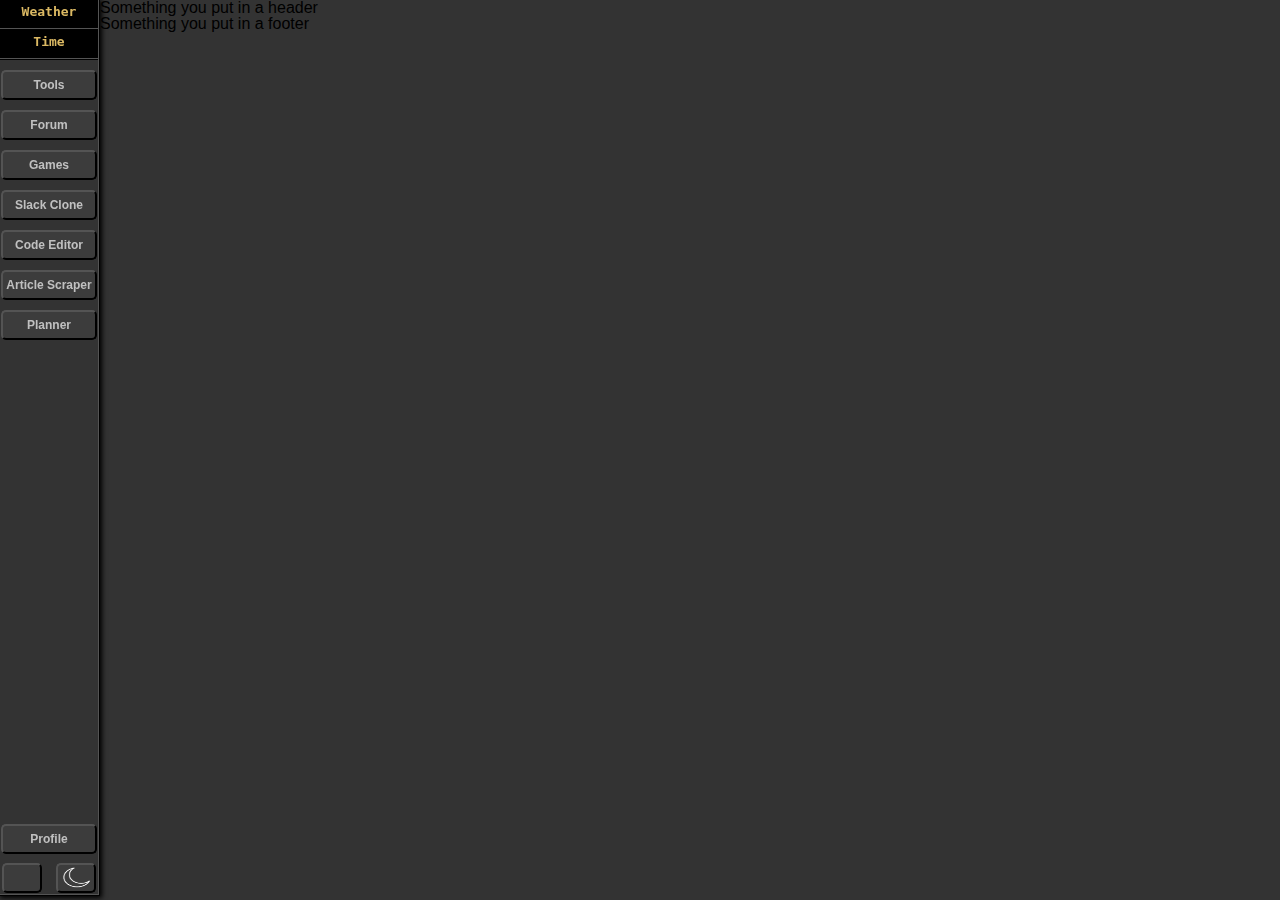
<file: index.html>
<!DOCTYPE html>
<html lang="en">

<head>
  <meta charset="UTF-8" />
  <meta name="viewport" content="width=device-width, initial-scale=1.0" />
  <title>Colab Project</title>
  <link rel="stylesheet" href="./assets/css/reset.css" />
  <link rel="stylesheet" href="./assets/css/style.css" />
  
</head>

<nav class="navbar">
    <div class="navContent">
        <!-- Top Box -->
        <div class="topBox">
            <div class="a">
                <h2>Weather</h2>
            </div>

            <div class="a">
                <h2>Time</h2>
            </div>
        </div>

        <!-- Middle Box -->
        <div class="middleBox">
            <div class="a">
                <button class="navBtnMiddle" id="toolBtn"
                onclick="redirectTools()">Tools</button>
            </div>
        
            <div class="a">
                <button class="navBtnMiddle" id="forumBtn"
                onclick="redirectForum()">Forum</button>
            </div>
        
            <div class="a">
                <button class="navBtnMiddle" id="gameBtn"
                onclick="redirectGames()">Games</button>
            </div>

            <div class="a">
                <button class="navBtnMiddle" id="chatBtn"
                onclick="redirectChat()">Slack Clone</button>
            </div>

            <div class="a">
                <button class="navBtnMiddle" id="editorBtn"
                onclick="redirectEditor()">Code Editor</button>
            </div>

            <div class="a">
                <button class="navBtnMiddle" id="articleBtn"
                onclick="redirectArticle()">Article Scraper</button>
            </div>

            <div class="a">
                <button class="navBtnMiddle" id="todoBtn" 
                onclick="redirectTodo()">Planner</button>
            </div>
        </div>

        <!-- Bottom Box -->
        <div class="bottomBox">
            <div class="c">
                <button class="navBtnMiddle" id="profileBtn">Profile</button>
            </div>

            <div class="a">
                <button class="navBtnBottom" id="Settings"> </button>
            </div>

            <div class="b">
                <button class="navBtnBottom" id="Night Mode"><img src="assets/images/navBar/moon.png" alt="Night Mode" width="100%" height="100%"></button>
            </div>
        </div>
    </div>
    <script src="assets/js/navbar/redirect.js"></script>
</nav>

<body>
    <header>
        <p>Something you put in a header</p>
    </header>
    
    

    <footer>
        <p> Something you put in a footer</p>
    </footer>
</body>

</html>
</file>
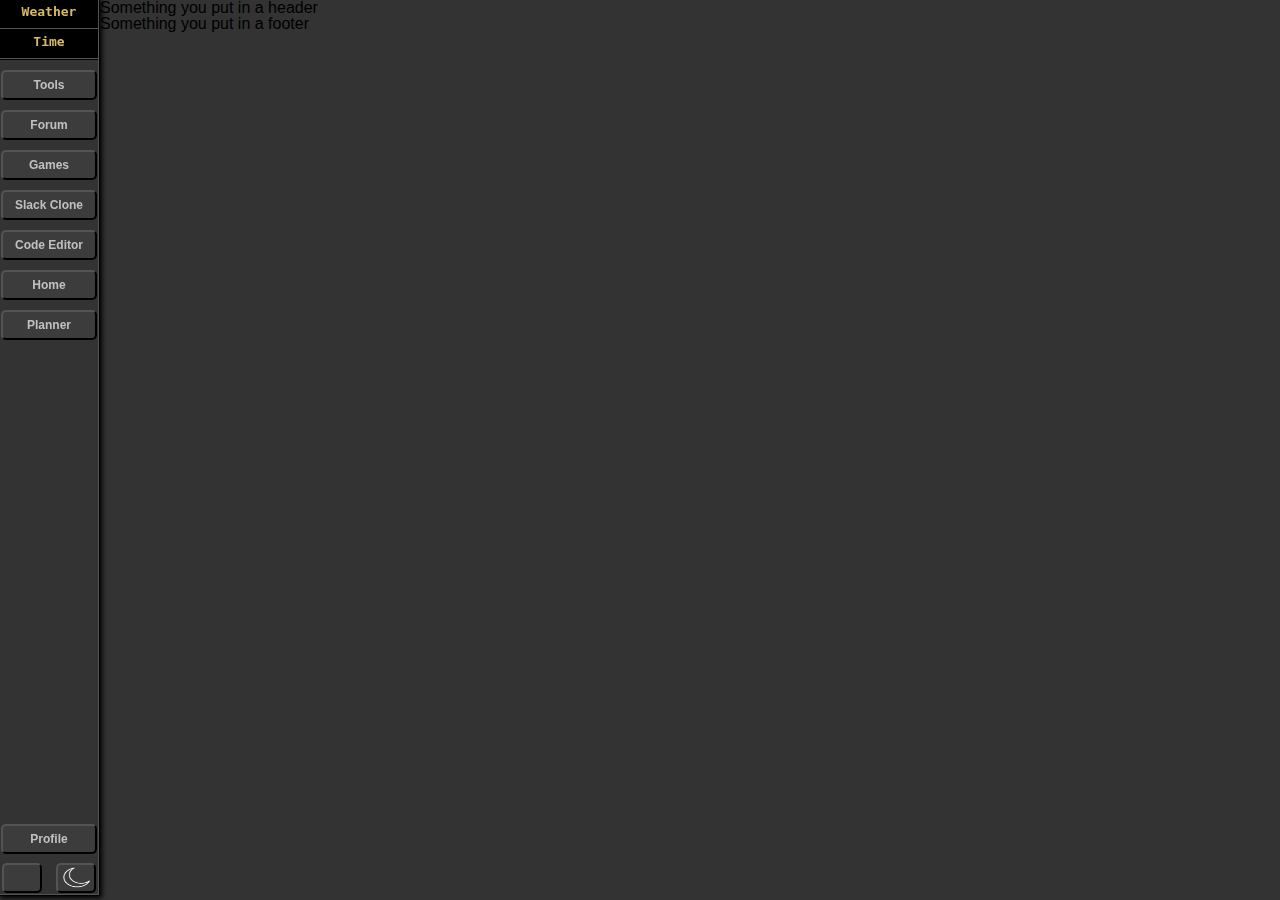
<file: article.html>
<!DOCTYPE html>
<html lang="en">

<head>
  <meta charset="UTF-8" />
  <meta name="viewport" content="width=device-width, initial-scale=1.0" />
  <title>Colab Project</title>
  <link rel="stylesheet" href="./assets/css/reset.css" />
  <link rel="stylesheet" href="./assets/css/style.css" />
  
</head>

<nav class="navbar">
    <div class="navContent">
        <!-- Top Box -->
        <div class="topBox">
            <div class="a">
                <h2>Weather</h2>
            </div>

            <div class="a">
                <h2>Time</h2>
            </div>
        </div>

        <!-- Middle Box -->
        <div class="middleBox">
            <div class="a">
                <button class="navBtnMiddle" id="toolBtn"
                onclick="redirectTools()">Tools</button>
            </div>
        
            <div class="a">
                <button class="navBtnMiddle" id="forumBtn"
                onclick="redirectForum()">Forum</button>
            </div>
        
            <div class="a">
                <button class="navBtnMiddle" id="gameBtn"
                onclick="redirectGames()">Games</button>
            </div>

            <div class="a">
                <button class="navBtnMiddle" id="chatBtn"
                onclick="redirectChat()">Slack Clone</button>
            </div>

            <div class="a">
                <button class="navBtnMiddle" id="editorBtn"
                onclick="redirectEditor()">Code Editor</button>
            </div>

            <div class="a">
                <button class="navBtnMiddle" id="homeBtn"
                onclick="redirectHome()">Home</button>
            </div>

            <div class="a">
                <button class="navBtnMiddle" id="todoBtn" 
                onclick="redirectTodo()">Planner</button>
            </div>
        </div>

        <!-- Bottom Box -->
        <div class="bottomBox">
            <div class="c">
                <button class="navBtnMiddle" id="profileBtn">Profile</button>
            </div>

            <div class="a">
                <button class="navBtnBottom" id="Settings"> </button>
            </div>

            <div class="b">
                <button class="navBtnBottom" id="Night Mode"><img src="assets/images/navBar/moon.png" alt="Night Mode" width="100%" height="100%"></button>
            </div>
        </div>
    </div>
    <script src="assets/js/navbar/redirect.js"></script>
</nav>

<body>
    <header>
        <p>Something you put in a header</p>
    </header>
    
    

    <footer>
        <p> Something you put in a footer</p>
    </footer>
</body>

</html>
</file>
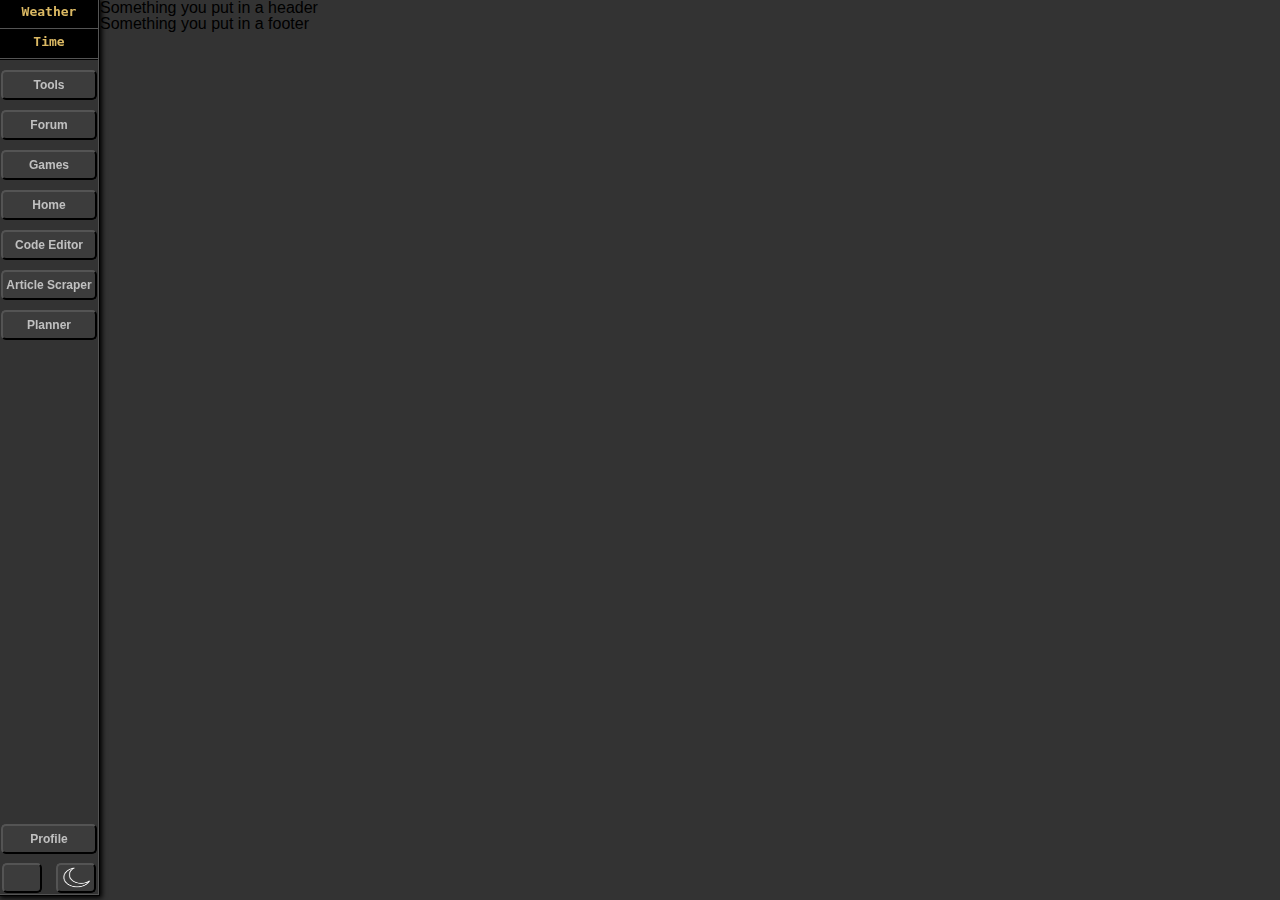
<file: chat.html>
<!DOCTYPE html>
<html lang="en">

<head>
  <meta charset="UTF-8" />
  <meta name="viewport" content="width=device-width, initial-scale=1.0" />
  <title>Colab Project</title>
  <link rel="stylesheet" href="./assets/css/reset.css" />
  <link rel="stylesheet" href="./assets/css/style.css" />
  
</head>

<nav class="navbar">
    <div class="navContent">
        <!-- Top Box -->
        <div class="topBox">
            <div class="a">
                <h2>Weather</h2>
            </div>

            <div class="a">
                <h2>Time</h2>
            </div>
        </div>

        <!-- Middle Box -->
        <div class="middleBox">
            <div class="a">
                <button class="navBtnMiddle" id="toolBtn"
                onclick="redirectTools()">Tools</button>
            </div>
        
            <div class="a">
                <button class="navBtnMiddle" id="forumBtn"
                onclick="redirectForum()">Forum</button>
            </div>
        
            <div class="a">
                <button class="navBtnMiddle" id="gameBtn"
                onclick="redirectGames()">Games</button>
            </div>

            <div class="a">
                <button class="navBtnMiddle" id="homeBtn"
                onclick="redirectHome()">Home</button>
            </div>

            <div class="a">
                <button class="navBtnMiddle" id="editorBtn"
                onclick="redirectEditor()">Code Editor</button>
            </div>

            <div class="a">
                <button class="navBtnMiddle" id="articleBtn"
                onclick="redirectArticle()">Article Scraper</button>
            </div>

            <div class="a">
                <button class="navBtnMiddle" id="todoBtn" 
                onclick="redirectTodo()">Planner</button>
            </div>
        </div>

        <!-- Bottom Box -->
        <div class="bottomBox">
            <div class="c">
                <button class="navBtnMiddle" id="profileBtn">Profile</button>
            </div>

            <div class="a">
                <button class="navBtnBottom" id="Settings"> </button>
            </div>

            <div class="b">
                <button class="navBtnBottom" id="Night Mode"><img src="assets/images/navBar/moon.png" alt="Night Mode" width="100%" height="100%"></button>
            </div>
        </div>
    </div>
    <script src="assets/js/navbar/redirect.js"></script>
</nav>

<body>
    <header>
        <p>Something you put in a header</p>
    </header>
    
    

    <footer>
        <p> Something you put in a footer</p>
    </footer>
</body>

</html>
</file>
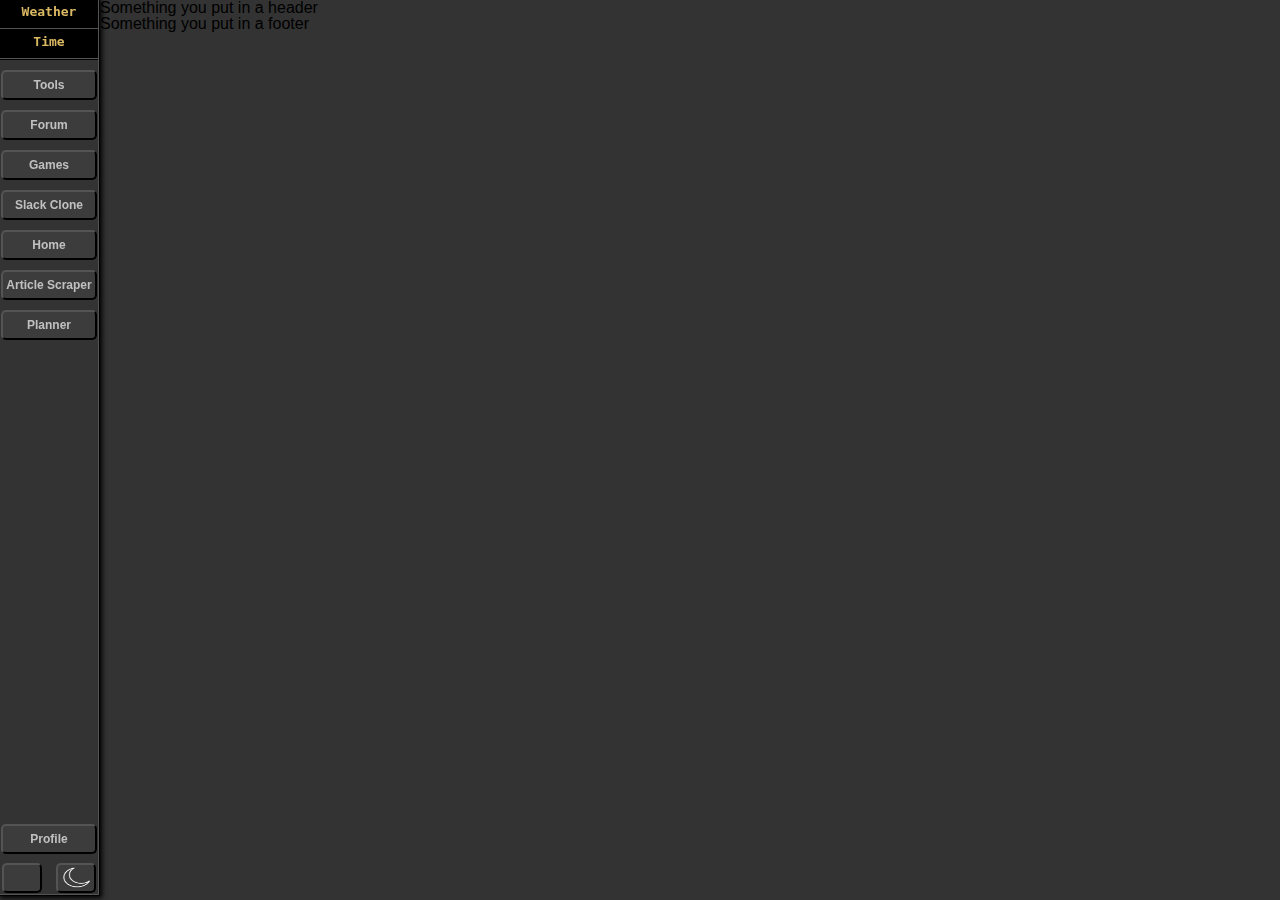
<file: editor.html>
<!DOCTYPE html>
<html lang="en">

<head>
  <meta charset="UTF-8" />
  <meta name="viewport" content="width=device-width, initial-scale=1.0" />
  <title>Colab Project</title>
  <link rel="stylesheet" href="./assets/css/reset.css" />
  <link rel="stylesheet" href="./assets/css/style.css" />
  
</head>

<nav class="navbar">
    <div class="navContent">
        <!-- Top Box -->
        <div class="topBox">
            <div class="a">
                <h2>Weather</h2>
            </div>

            <div class="a">
                <h2>Time</h2>
            </div>
        </div>

        <!-- Middle Box -->
        <div class="middleBox">
            <div class="a">
                <button class="navBtnMiddle" id="toolBtn"
                onclick="redirectTools()">Tools</button>
            </div>
        
            <div class="a">
                <button class="navBtnMiddle" id="forumBtn"
                onclick="redirectForum()">Forum</button>
            </div>
        
            <div class="a">
                <button class="navBtnMiddle" id="gameBtn"
                onclick="redirectGames()">Games</button>
            </div>

            <div class="a">
                <button class="navBtnMiddle" id="chatBtn"
                onclick="redirectChat()">Slack Clone</button>
            </div>

            <div class="a">
                <button class="navBtnMiddle" id="homeBtn"
                onclick="redirectHome()">Home</button>
            </div>

            <div class="a">
                <button class="navBtnMiddle" id="articleBtn"
                onclick="redirectArticle()">Article Scraper</button>
            </div>

            <div class="a">
                <button class="navBtnMiddle" id="todoBtn" 
                onclick="redirectTodo()">Planner</button>
            </div>
        </div>

        <!-- Bottom Box -->
        <div class="bottomBox">
            <div class="c">
                <button class="navBtnMiddle" id="profileBtn">Profile</button>
            </div>

            <div class="a">
                <button class="navBtnBottom" id="Settings"> </button>
            </div>

            <div class="b">
                <button class="navBtnBottom" id="Night Mode"><img src="assets/images/navBar/moon.png" alt="Night Mode" width="100%" height="100%"></button>
            </div>
        </div>
    </div>
    <script src="assets/js/navbar/redirect.js"></script>
</nav>

<body>
    <header>
        <p>Something you put in a header</p>
    </header>
    
    

    <footer>
        <p> Something you put in a footer</p>
    </footer>
</body>

</html>
</file>
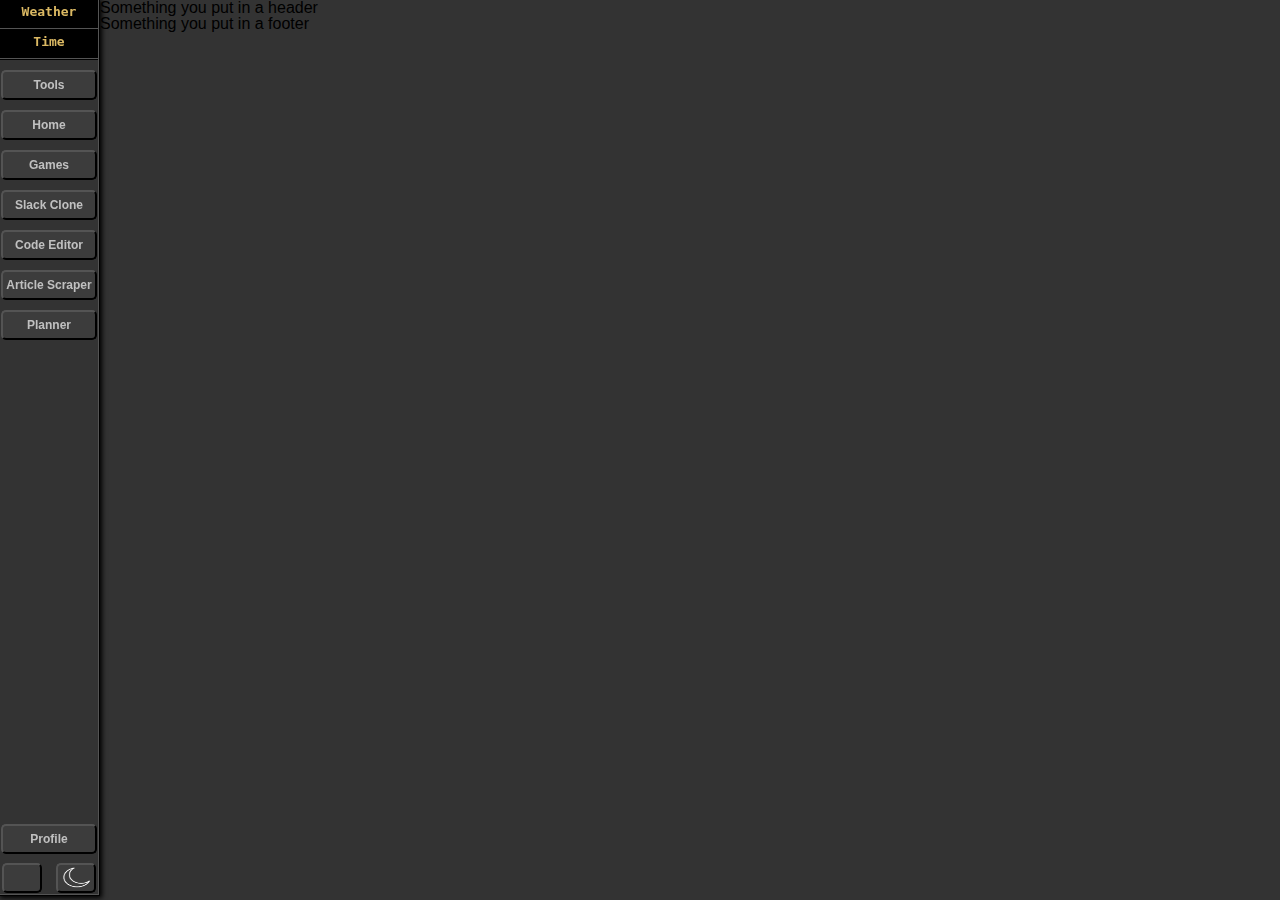
<file: forum.html>
<!DOCTYPE html>
<html lang="en">

<head>
  <meta charset="UTF-8" />
  <meta name="viewport" content="width=device-width, initial-scale=1.0" />
  <title>Colab Project</title>
  <link rel="stylesheet" href="./assets/css/reset.css" />
  <link rel="stylesheet" href="./assets/css/style.css" />
  
</head>

<nav class="navbar">
    <div class="navContent">
        <!-- Top Box -->
        <div class="topBox">
            <div class="a">
                <h2>Weather</h2>
            </div>

            <div class="a">
                <h2>Time</h2>
            </div>
        </div>

        <!-- Middle Box -->
        <div class="middleBox">
            <div class="a">
                <button class="navBtnMiddle" id="toolBtn"
                onclick="redirectTools()">Tools</button>
            </div>
        
            <div class="a">
                <button class="navBtnMiddle" id="homeBtn"
                onclick="redirectHome()">Home</button>
            </div>
        
            <div class="a">
                <button class="navBtnMiddle" id="gameBtn"
                onclick="redirectGames()">Games</button>
            </div>

            <div class="a">
                <button class="navBtnMiddle" id="chatBtn"
                onclick="redirectChat()">Slack Clone</button>
            </div>

            <div class="a">
                <button class="navBtnMiddle" id="editorBtn"
                onclick="redirectEditor()">Code Editor</button>
            </div>

            <div class="a">
                <button class="navBtnMiddle" id="articleBtn"
                onclick="redirectArticle()">Article Scraper</button>
            </div>

            <div class="a">
                <button class="navBtnMiddle" id="todoBtn" 
                onclick="redirectTodo()">Planner</button>
            </div>
        </div>

        <!-- Bottom Box -->
        <div class="bottomBox">
            <div class="c">
                <button class="navBtnMiddle" id="profileBtn">Profile</button>
            </div>

            <div class="a">
                <button class="navBtnBottom" id="Settings"> </button>
            </div>

            <div class="b">
                <button class="navBtnBottom" id="Night Mode"><img src="assets/images/navBar/moon.png" alt="Night Mode" width="100%" height="100%"></button>
            </div>
        </div>
    </div>
    <script src="assets/js/navbar/redirect.js"></script>
</nav>

<body>
    <header>
        <p>Something you put in a header</p>
    </header>
    
    

    <footer>
        <p> Something you put in a footer</p>
    </footer>
</body>

</html>
</file>
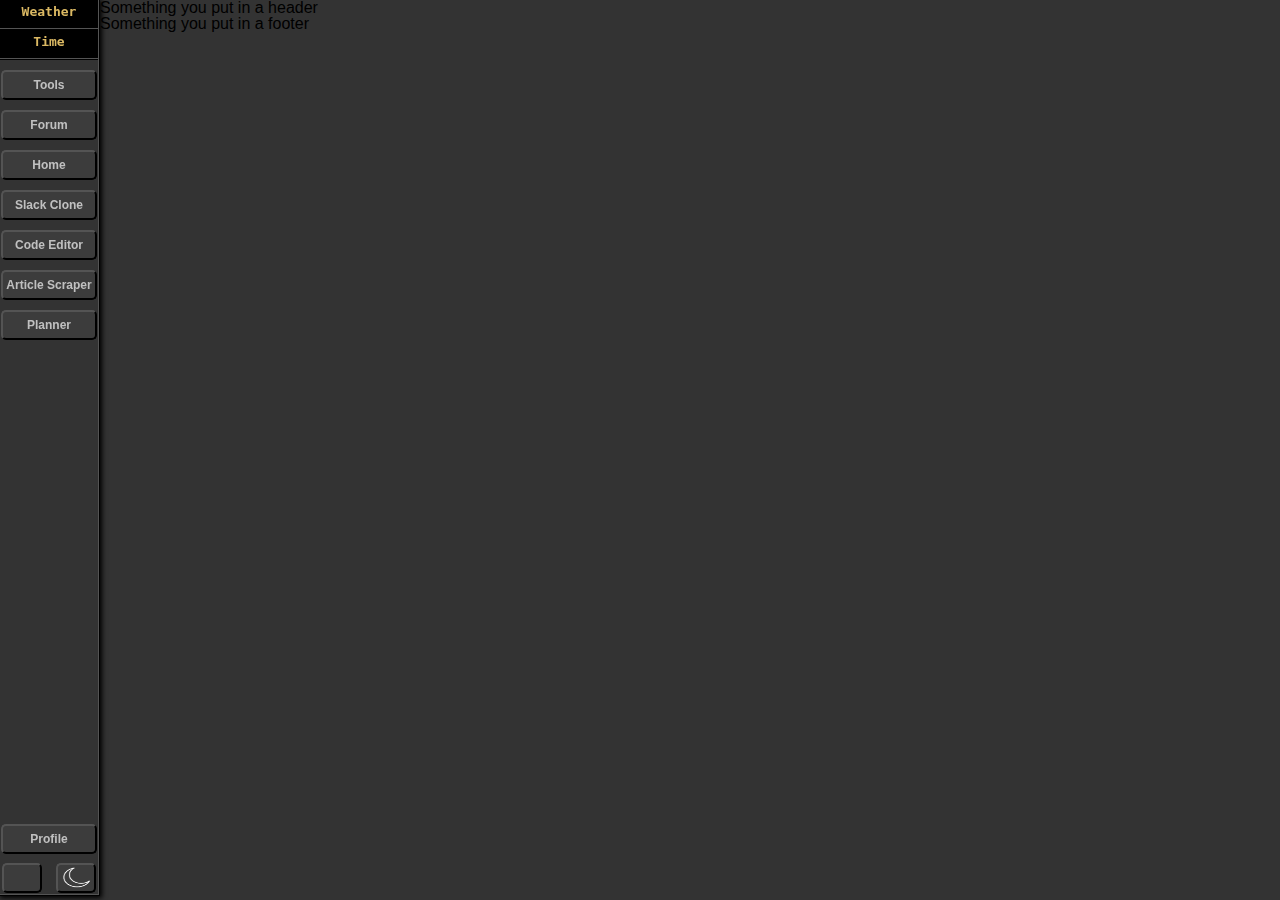
<file: games.html>
<!DOCTYPE html>
<html lang="en">

<head>
  <meta charset="UTF-8" />
  <meta name="viewport" content="width=device-width, initial-scale=1.0" />
  <title>Colab Project</title>
  <link rel="stylesheet" href="./assets/css/reset.css" />
  <link rel="stylesheet" href="./assets/css/style.css" />
  
</head>

<nav class="navbar">
    <div class="navContent">
        <!-- Top Box -->
        <div class="topBox">
            <div class="a">
                <h2>Weather</h2>
            </div>

            <div class="a">
                <h2>Time</h2>
            </div>
        </div>

        <!-- Middle Box -->
        <div class="middleBox">
            <div class="a">
                <button class="navBtnMiddle" id="toolBtn"
                onclick="redirectTools()">Tools</button>
            </div>
        
            <div class="a">
                <button class="navBtnMiddle" id="forumBtn"
                onclick="redirectForum()">Forum</button>
            </div>
        
            <div class="a">
                <button class="navBtnMiddle" id="homeBtn"
                onclick="redirectHome()">Home</button>
            </div>

            <div class="a">
                <button class="navBtnMiddle" id="chatBtn"
                onclick="redirectChat()">Slack Clone</button>
            </div>

            <div class="a">
                <button class="navBtnMiddle" id="editorBtn"
                onclick="redirectEditor()">Code Editor</button>
            </div>

            <div class="a">
                <button class="navBtnMiddle" id="articleBtn"
                onclick="redirectArticle()">Article Scraper</button>
            </div>

            <div class="a">
                <button class="navBtnMiddle" id="todoBtn" 
                onclick="redirectTodo()">Planner</button>
            </div>
        </div>

        <!-- Bottom Box -->
        <div class="bottomBox">
            <div class="c">
                <button class="navBtnMiddle" id="profileBtn">Profile</button>
            </div>

            <div class="a">
                <button class="navBtnBottom" id="Settings"> </button>
            </div>

            <div class="b">
                <button class="navBtnBottom" id="Night Mode"><img src="assets/images/navBar/moon.png" alt="Night Mode" width="100%" height="100%"></button>
            </div>
        </div>
    </div>
    <script src="assets/js/navbar/redirect.js"></script>
</nav>

<body>
    <header>
        <p>Something you put in a header</p>
    </header>
    
    

    <footer>
        <p> Something you put in a footer</p>
    </footer>
</body>

</html>
</file>
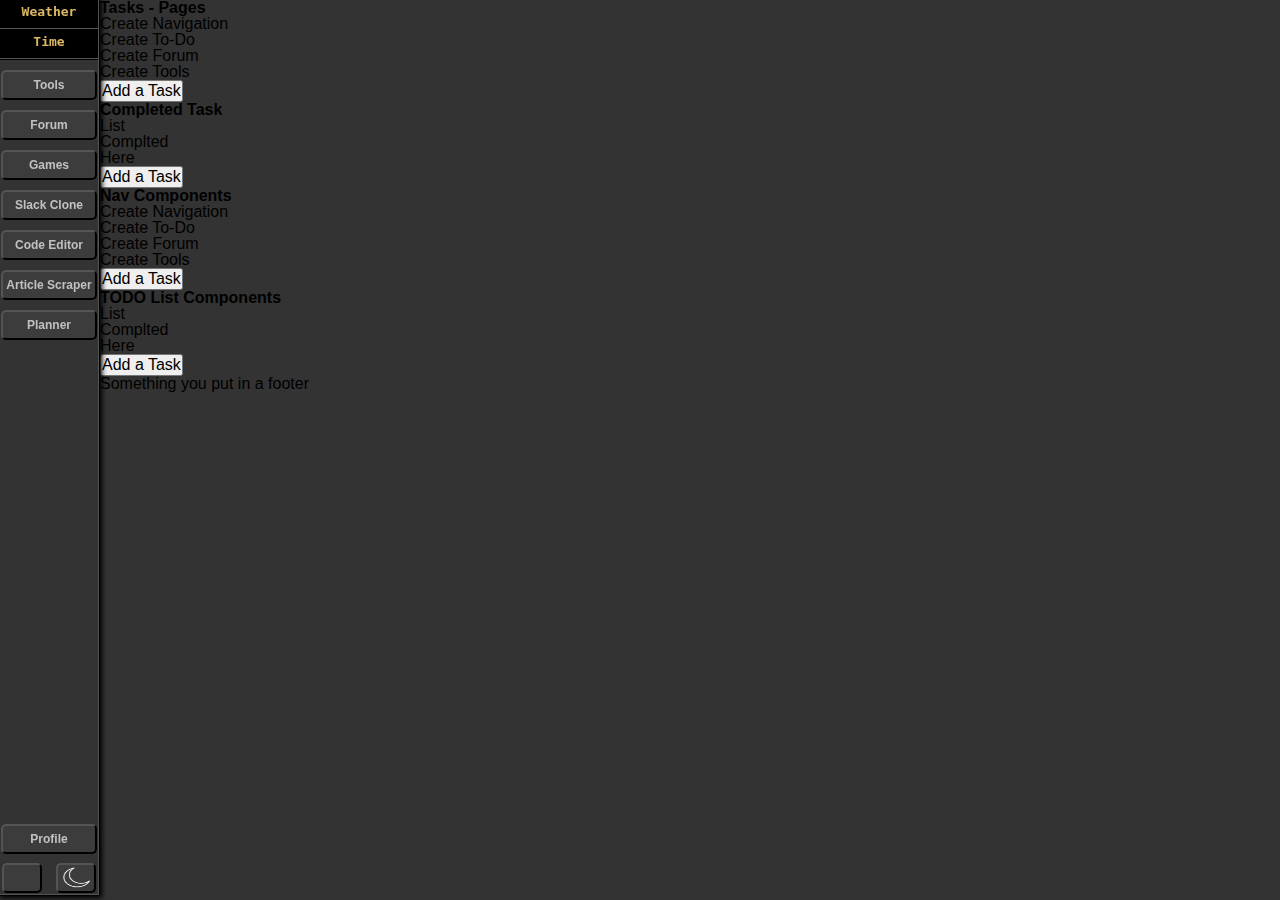
<file: todo.html>
<!DOCTYPE html>
<html lang="en">

<head>
  <meta charset="UTF-8" />
  <meta name="viewport" content="width=device-width, initial-scale=1.0" />
  <title>Colab Project</title>
  <link rel="stylesheet" href="./assets/css/reset.css" />
  <link rel="stylesheet" href="./assets/css/style.css" />
  
</head>

<nav class="navbar">
    <div class="navContent">
        <!-- Top Box -->
        <div class="topBox">
            <div class="a">
                <h2>Weather</h2>
            </div>

            <div class="a">
                <h2>Time</h2>
            </div>
        </div>

        <!-- Middle Box -->
        <div class="middleBox">
            <div class="a">
                <button class="navBtnMiddle" id="toolBtn">Tools</button>
            </div>
        
            <div class="a">
                <button class="navBtnMiddle" id="forumBtn">Forum</button>
            </div>
        
            <div class="a">
                <button class="navBtnMiddle" id="gameBtn">Games</button>
            </div>

            <div class="a">
                <button class="navBtnMiddle" id="chatBtn">Slack Clone</button>
            </div>

            <div class="a">
                <button class="navBtnMiddle" id="editorBtn">Code Editor</button>
            </div>

            <div class="a">
                <button class="navBtnMiddle" id="articleBtn">Article Scraper</button>
            </div>

            <div class="a">
                <button class="navBtnMiddle" id="todoBtn">Planner</button>
            </div>
        </div>

        <!-- Bottom Box -->
        <div class="bottomBox">
            <div class="c">
                <button class="navBtnMiddle" id="profileBtn">Profile</button>
            </div>

            <div class="a">
                <button class="navBtnBottom" id="Settings"> </button>
            </div>

            <div class="b">
                <button class="navBtnBottom" id="Night Mode"><img src="assets/images/navBar/moon.png" alt="Night Mode" width="100%" height="100%"></button>
            </div>
        </div>
    </div>
</nav>

<body>
<!-- Task Box-->
<section class="taskbox">
    <div class="task">
        <h3 class="boxtitle">Tasks - Pages</h3>
        <ul class="tasklist">
            <li>Create Navigation</li>
            <li>Create To-Do</li>
            <li>Create Forum</li>
            <li>Create Tools</li>
        </ul>
        <button class="add-list-btn button">Add a Task</button>
    </div>

    <div class="task">
        <h3 class="boxtitle">Completed Task</h3>
        <ul class="tasklist">
            <li>List</li>
            <li>Complted</li>
            <li>Here</li>
        </ul>
        <button class="add-list-btn button">Add a Task</button>
    </div>

    <div class="task">
        <h3 class="boxtitle">Nav Components</h3>
        <ul class="tasklist">
            <li>Create Navigation</li>
            <li>Create To-Do</li>
            <li>Create Forum</li>
            <li>Create Tools</li>
        </ul>
        <button class="add-list-btn button">Add a Task</button>
    </div>

    <div class="task">
        <h3 class="boxtitle">TODO List Components</h3>
        <ul class="tasklist">
            <li>List</li>
            <li>Complted</li>
            <li>Here</li>
        </ul>
        <button class="add-list-btn button">Add a Task</button>
    </div>
</section>



    <footer>
        <p> Something you put in a footer</p>
    </footer>

</body>

</html>
</file>
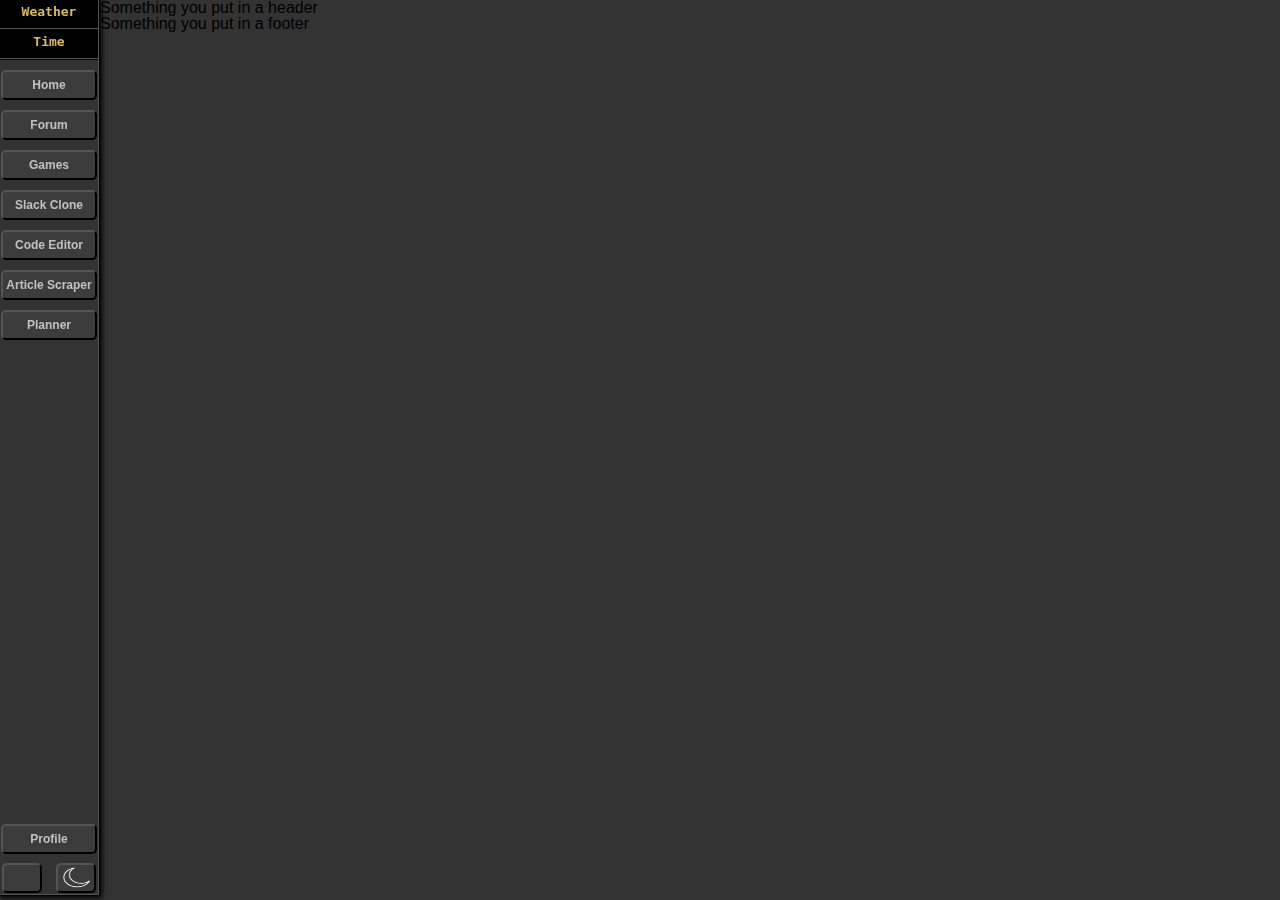
<file: tools.html>
<!DOCTYPE html>
<html lang="en">

<head>
  <meta charset="UTF-8" />
  <meta name="viewport" content="width=device-width, initial-scale=1.0" />
  <title>Colab Project</title>
  <link rel="stylesheet" href="./assets/css/reset.css" />
  <link rel="stylesheet" href="./assets/css/style.css" />
  
</head>

<nav class="navbar">
    <div class="navContent">
        <!-- Top Box -->
        <div class="topBox">
            <div class="a">
                <h2>Weather</h2>
            </div>

            <div class="a">
                <h2>Time</h2>
            </div>
        </div>

        <!-- Middle Box -->
        <div class="middleBox">
            <div class="a">
                <button class="navBtnMiddle" id="homeBtn"
                onclick="redirectHome()">Home</button>
            </div>
        
            <div class="a">
                <button class="navBtnMiddle" id="forumBtn"
                onclick="redirectForum()">Forum</button>
            </div>
        
            <div class="a">
                <button class="navBtnMiddle" id="gameBtn"
                onclick="redirectGames()">Games</button>
            </div>

            <div class="a">
                <button class="navBtnMiddle" id="chatBtn"
                onclick="redirectChat()">Slack Clone</button>
            </div>

            <div class="a">
                <button class="navBtnMiddle" id="editorBtn"
                onclick="redirectEditor()">Code Editor</button>
            </div>

            <div class="a">
                <button class="navBtnMiddle" id="articleBtn"
                onclick="redirectArticle()">Article Scraper</button>
            </div>

            <div class="a">
                <button class="navBtnMiddle" id="todoBtn" 
                onclick="redirectTodo()">Planner</button>
            </div>
        </div>

        <!-- Bottom Box -->
        <div class="bottomBox">
            <div class="c">
                <button class="navBtnMiddle" id="profileBtn">Profile</button>
            </div>

            <div class="a">
                <button class="navBtnBottom" id="Settings"> </button>
            </div>

            <div class="b">
                <button class="navBtnBottom" id="Night Mode"><img src="assets/images/navBar/moon.png" alt="Night Mode" width="100%" height="100%"></button>
            </div>
        </div>
    </div>
    <script src="assets/js/navbar/redirect.js"></script>
</nav>

<body>
    <header>
        <p>Something you put in a header</p>
    </header>
    
    

    <footer>
        <p> Something you put in a footer</p>
    </footer>
</body>

</html>
</file>
<file: assets/css/style.css>
:root {
    --mainBGColor: rgb(51, 51, 51);
    --navBGColor: rgb(51, 51, 51);
    --navWidth: 100px;
}

body {
    margin-left: var(--navWidth);
    background-color: var(--mainBGColor);
}

/* -- Navigation Bar -- */
.navbar{
    /* Position */
    position: fixed;
    left: 0;

    /* Size */
    width: 100px;
    height: 99.5%;

    /* Style */
    box-shadow: 1px 1px 5px 1px black;
    border-left: 0;
    border-right: 2px;
    border-top: 0;
    border-bottom: 2px;
    border-color: black;
    border-style: ridge;

    /* Color */
    background-color: var(--navBGColor);
}
.navBtnMiddle {
    /* Position */
    margin-left: 1px;

    /* Size */
    width: 96px;
    height: 30px;

    /* Style */
    border-radius: 5px;
    font-size: 12px;
    font-weight: bolder;

    /* Color */
    color: silver;
    background-color: rgb(60, 60, 60);
}
.navBtnBottom {
    /* Size */
    width: 40px;
    height: 30px;

    /* Style */
    border-color: black;
    border-radius: 5px;
    
    /* Color */
    background-color: rgb(60, 60, 60);
}
.navContent {
    position: static;
}
    /* Top Box */
.topBox {
    position: relative;
    margin-bottom: 10px;
}
.topBox .a {
    /* Size */
    height: 30px;
    padding-top: 5px;

    /* Style */
    font-family: monospace;
    text-align: center;
    border-bottom: 2px ridge black;

    /* Color */
    color: rgb(219, 185, 99);
    background-color: black;
}
    /* Middle Box */
.middleBox {
    position: relative;
}
.middleBox .a {
    margin-bottom: 10px;
}
    /* Bottom Box */
.bottomBox {
    display: flex;
    flex-direction: row;
}
.bottomBox .a {
    position: absolute;
    left: 2px;
    bottom: 0;
}
.bottomBox .b {
    position: absolute;
    right: 2px;
    bottom: 0;
}
.bottomBox .c {
    position: absolute;
    bottom: 40px;
}
/* -- Navigation Bar End -- */

/* TODO PAGE
.taskbox
.task
.tasktitle
.tasklist


.button {
    display: flex;
    justify-content: center;
    align-items: center;
    padding: 0;
    cursor: pointer;
}

.taskbox::webkit-scrollbar {
    height: 2.4rem;
}

.taskbox::-webkit-scrollbar-thumb {
    background-color: grey;
    border: 0.8rem solid white;
    border-top-width: 0;
}

.taskbox {
    display: flex;
    align-items: ???;
    padding; 0 12px 12px;
    overflow-x: auto;
    height: calc(100vh - 8.6rem);






*/
</file>
